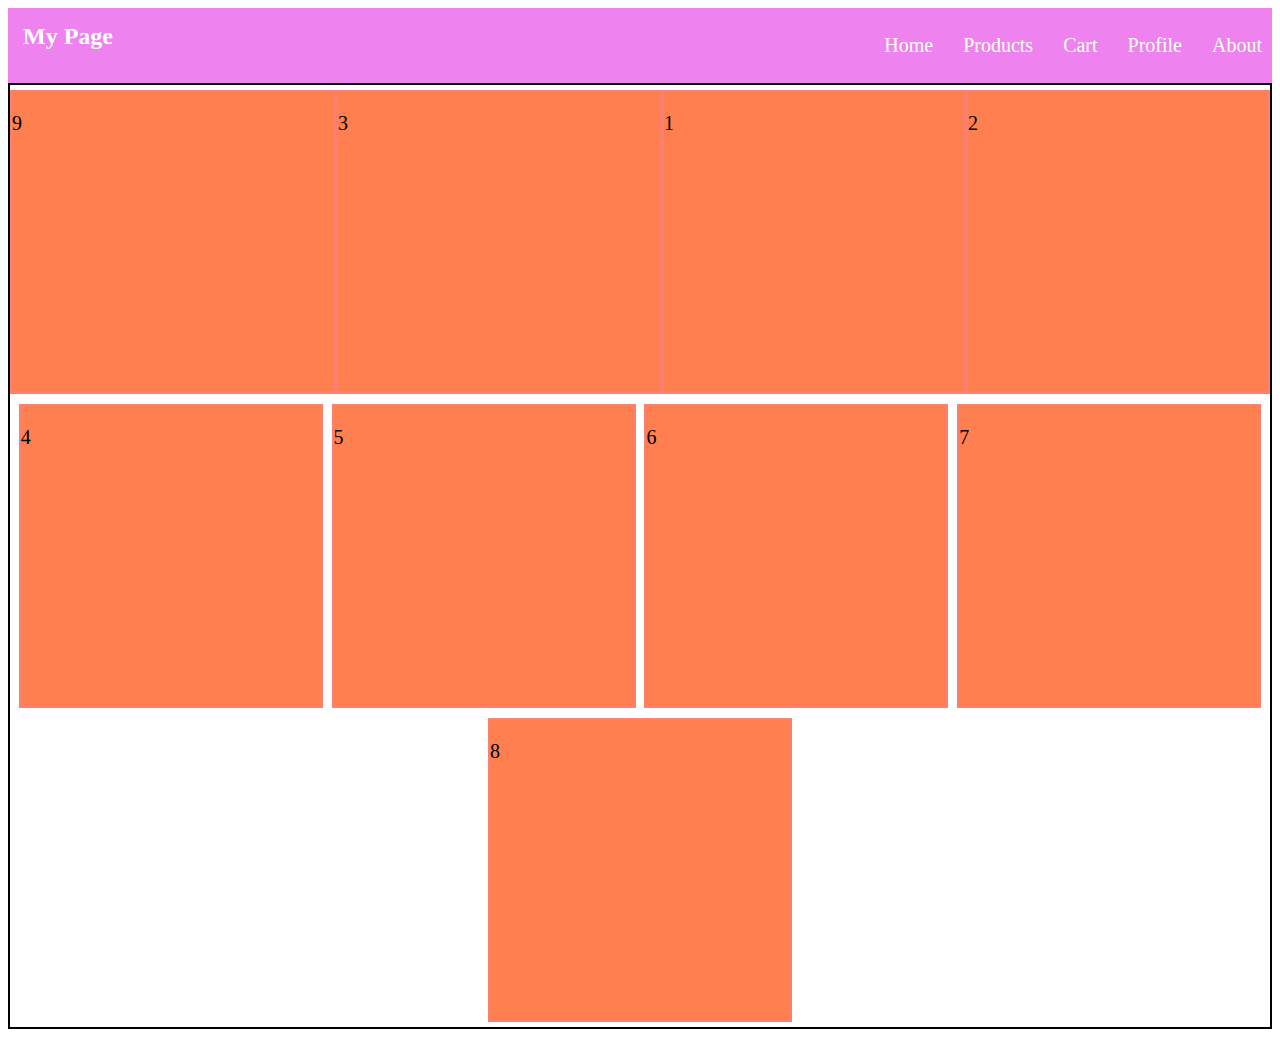
<file: CSE0613301-302/CSS_Navbar_Using_Flex/index.html>
<!DOCTYPE html>
<html lang="en">
<head>
    <meta charset="UTF-8">
    <meta name="viewport" content="width=device-width, initial-scale=1.0">
    <title>Document</title>
    <link rel="stylesheet" href="style.css">
</head>
<body>
    <header>
        <nav class="navlinks">
            <h2 class="img-style">My Page</h2>
            <ul class="navbar">
                <li class="list-style">
                    <a class="link-style" href="./">Home</a>
                </li>
                <li class="list-style">
                    <a class="link-style" href="./Products">Products</a>
                </li>
                <li class="list-style">
                    <a class="link-style" href="./Cart">Cart</a>
                </li>
                <li class="list-style">
                    <a class="link-style" href="./Profile">Profile</a>
                </li>
                <li class="list-style">
                    <a class="link-style" href="./About">About</a>
                </li>
            </ul>
        </nav>
    </header>


    <section class="flexbox">
        <div class="flex-item">
            <p>1</p>
        </div>
        <div class="flex-item">
            <p>2</p>
        </div>
        <div class="flex-item flex-order">
            <p>3</p>
        </div>
        <div class="flex-item">
            <p>4</p>
        </div>
        <div class="flex-item">
            <p>5</p>
        </div>
        <div class="flex-item">
            <p>6</p>
        </div>
        <div class="flex-item">
            <p>7</p>
        </div>
        <div class="flex-item">
            <p>8</p>
        </div>
        <div class="flex-item flex-order2">
            <p>9</p>
        </div>
    </section>
</body>
</html>
</file>
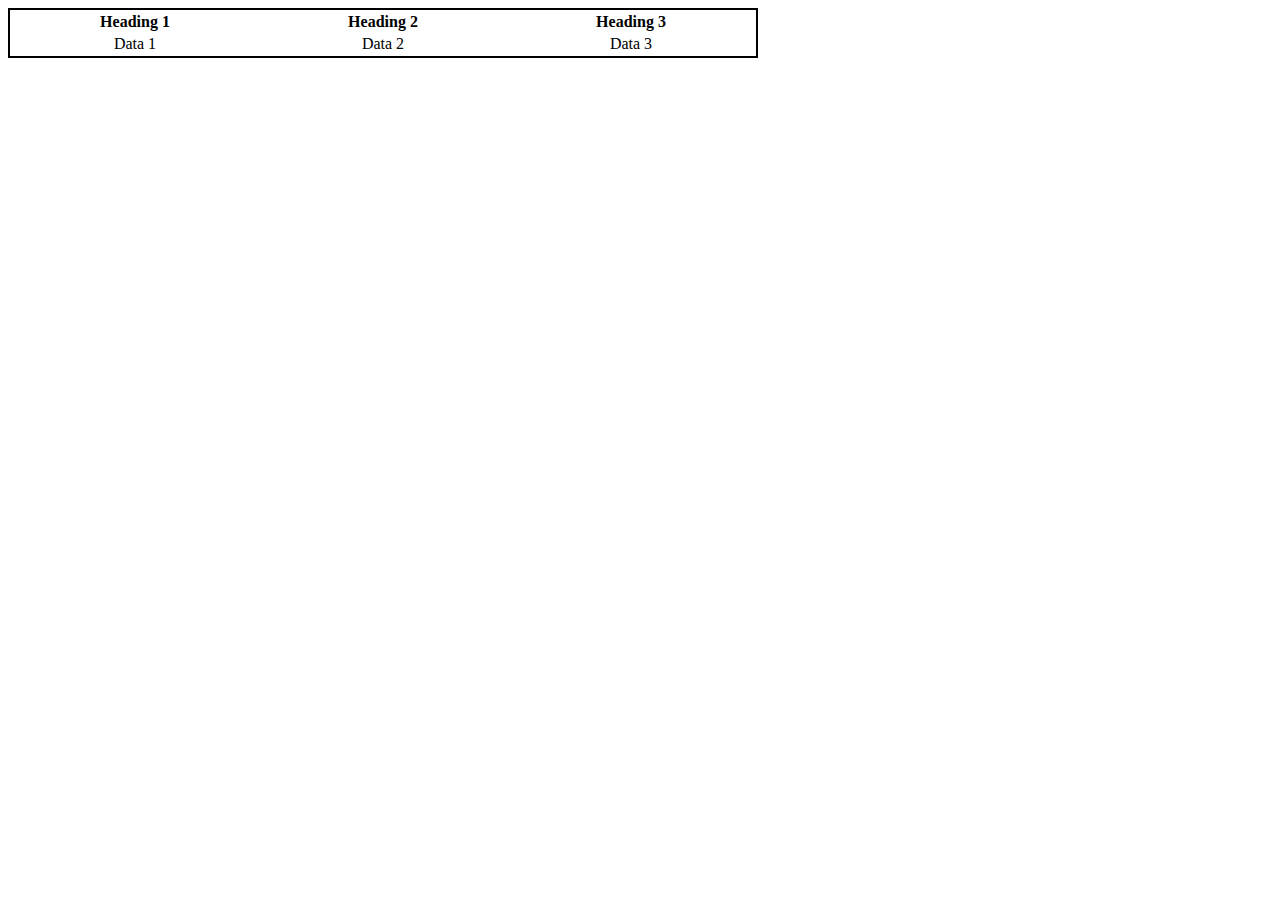
<file: CSE0613301-302/Images-and-tables/index.html>
<!DOCTYPE html>
<html lang="en">
<head>
    <meta charset="UTF-8">
    <meta name="viewport" content="width=device-width, initial-scale=1.0">
    <link rel="shortcut icon" href="./media/cat_favicon.jpg" type="image/x-icon">
    <title>class 2</title>
</head>
<body>
    <!-- <img src="./media/cat.jpg" alt="This is a cat" width="500px" height="500px">

    <a href="https://google.com" target="_blank">
        <img src="./media/google.jpg" alt="Google Icon" width="100px">
    </a> -->

    <table style="width: 750px; text-align: center; border: 2px; border-style: solid;">
        <tr>
            <th>Heading 1</th>
            <th>Heading 2</th>
            <th>Heading 3</th>
        </tr>
        <tr>
            <td>Data 1</td>
            <td>Data 2</td>
            <td>Data 3</td>
        </tr>
    </table>


</body>
</html>
</file>
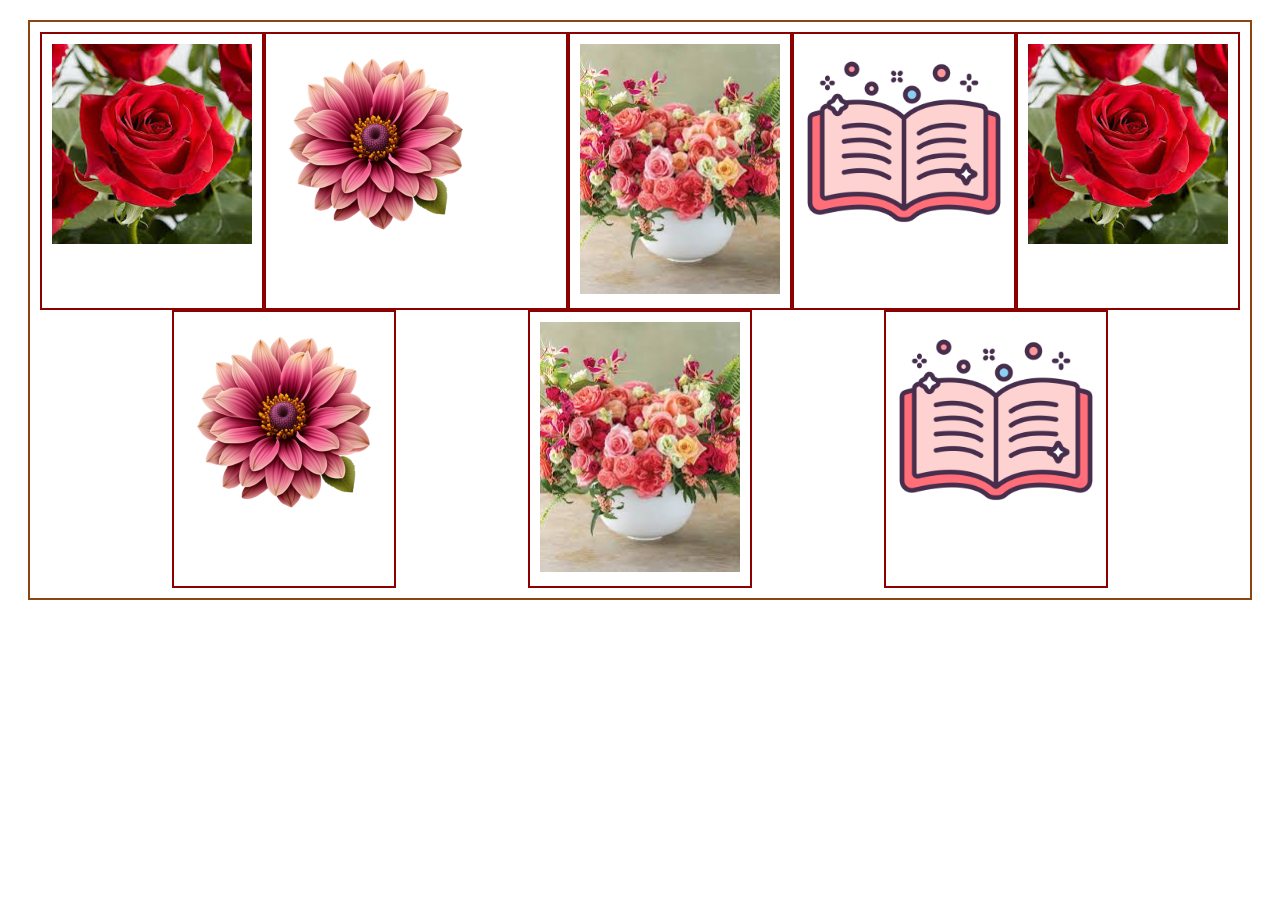
<file: CSE0613301-302/CSS_Flexbox/HTML/index.html>
<!DOCTYPE html>
<html lang="en">
<head>
    <meta charset="UTF-8">
    <meta name="viewport" content="width=device-width, initial-scale=1.0">
    <title>Document</title>
    <link rel="stylesheet" href="../CSS/main.css">
</head>
<body>
    <div class="flex-container">
        <div class="flex-item">
            <img class="image-style" src="../Media/f1.jpg" alt="">
        </div>
        <div class="flex-item item-grow">
            <img class="image-style" src="../Media/f2.webp" alt="">
        </div>
        <div class="flex-item item-shrink">
            <img class="image-style" src="../Media/f3.jpg" alt="">
        </div>
        <div class="flex-item">
            <img class="image-style" src="../Media/book.png" alt="">
        </div>
        <div class="flex-item">
            <img class="image-style" src="../Media/f1.jpg" alt="">
        </div>
        <div class="flex-item">
            <img class="image-style" src="../Media/f2.webp" alt="">
        </div>
        <div class="flex-item">
            <img class="image-style" src="../Media/f3.jpg" alt="">
        </div>
        <div class="flex-item">
            <img class="image-style" src="../Media/book.png" alt="">
        </div>
    </div>
</body>
</html>
</file>
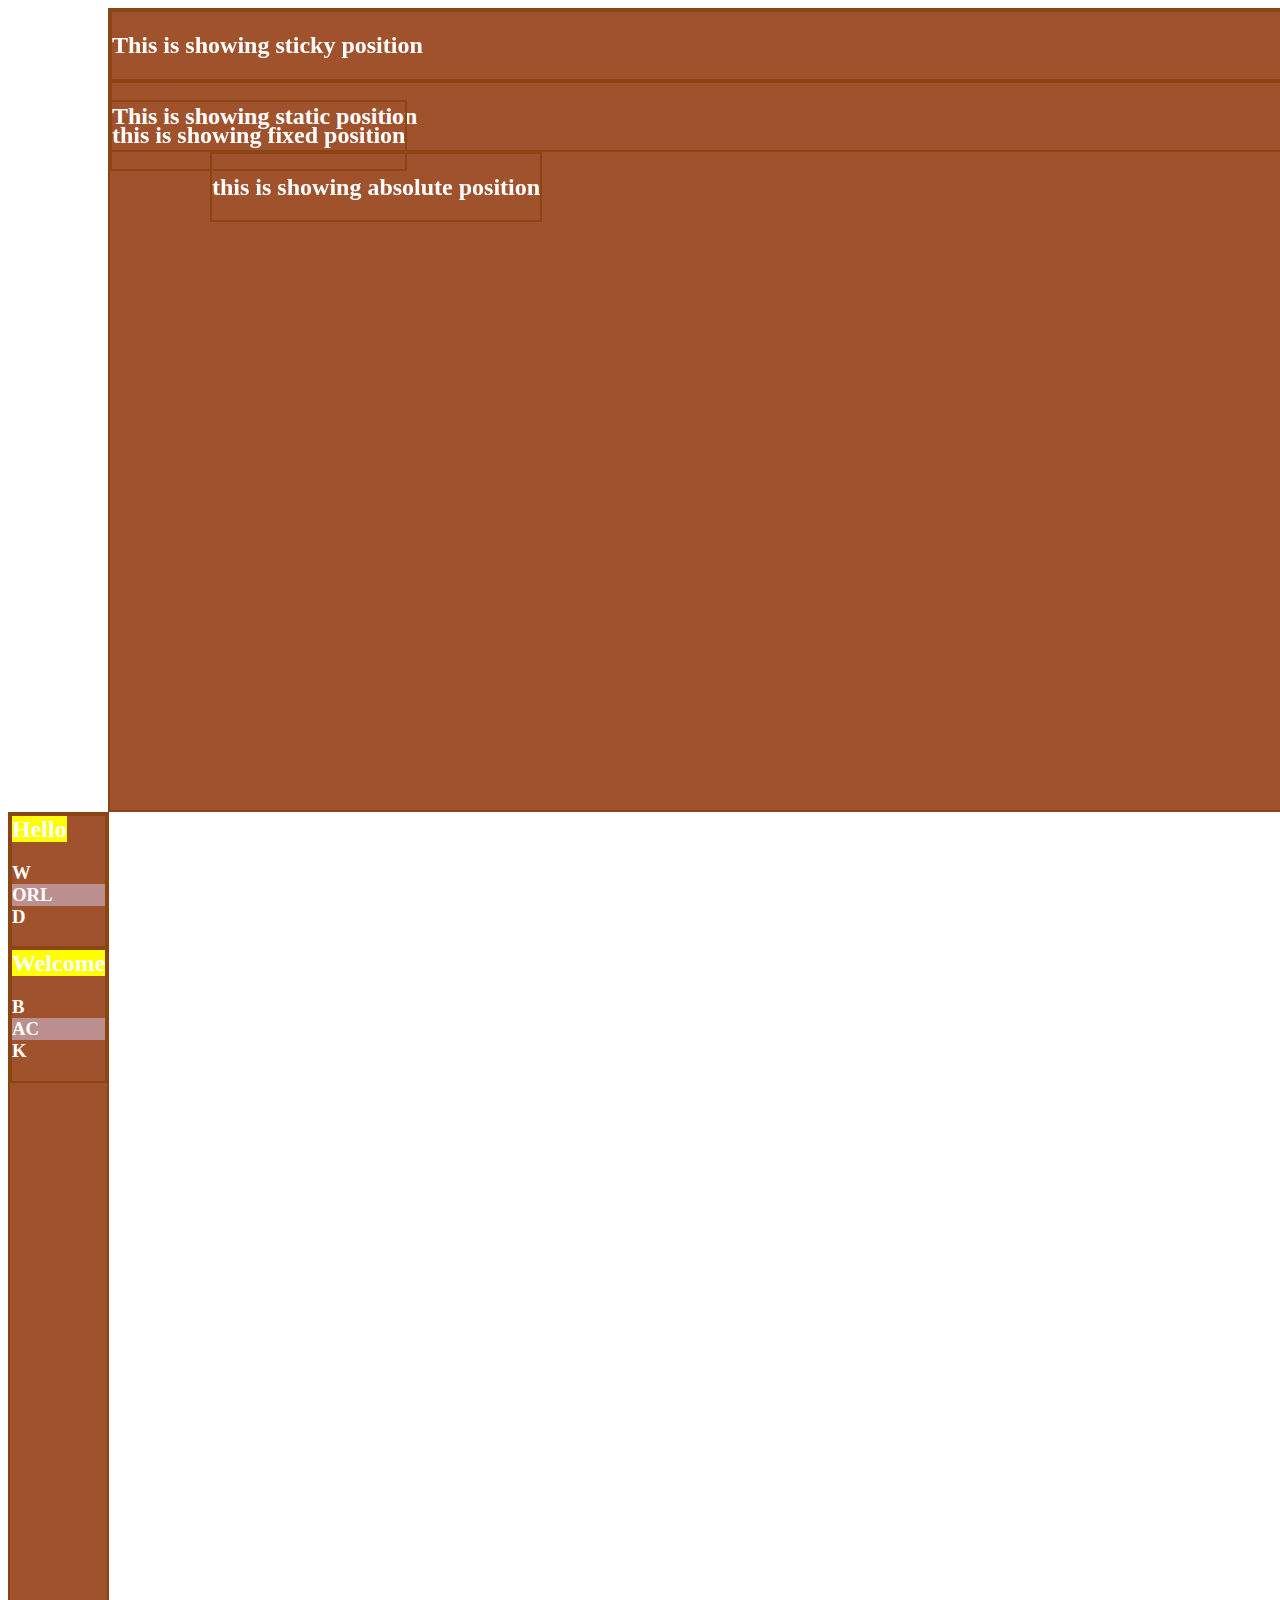
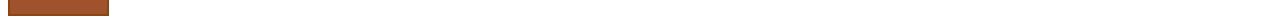
<file: CSE0613301-302/CSS_Layout/HTML/index.html>
<!DOCTYPE html>
<html lang="en">
<head>
    <meta charset="UTF-8">
    <meta name="viewport" content="width=device-width, initial-scale=1.0">
    <title>Document</title>
    <link rel="stylesheet" href="../CSS/main.css">
</head>
<body>
    <div class="position-relative set-size">
        <div class="position-sticky">
            <h2>This is showing sticky position</h2>
        </div>
        <div class="position-staitc">
            <h2>This is showing static position</h2>
        </div>
        <div class="position-fixed">
            <h2>this is showing fixed position</h2>
        </div>
        <div class="position-absolute">
            <h2>this is showing absolute position</h2>
        </div>
    </div>
    <div class="display-inline-block set-size">
        <div>
            <h2 class="display-inline">Hello</h2>
            <h3>W<span class="display-block">ORL</span>D</h3>
        </div>

        <div>
            <h2 class="display-inline">Welcome</h2>
            <h3>B<span class="display-block">AC</span>K</h3>
        </div>

        <div class="display-none">
            <h2>I am going to hide this text later</h2>
        </div>
    </div>
</body>
</html>
</file>
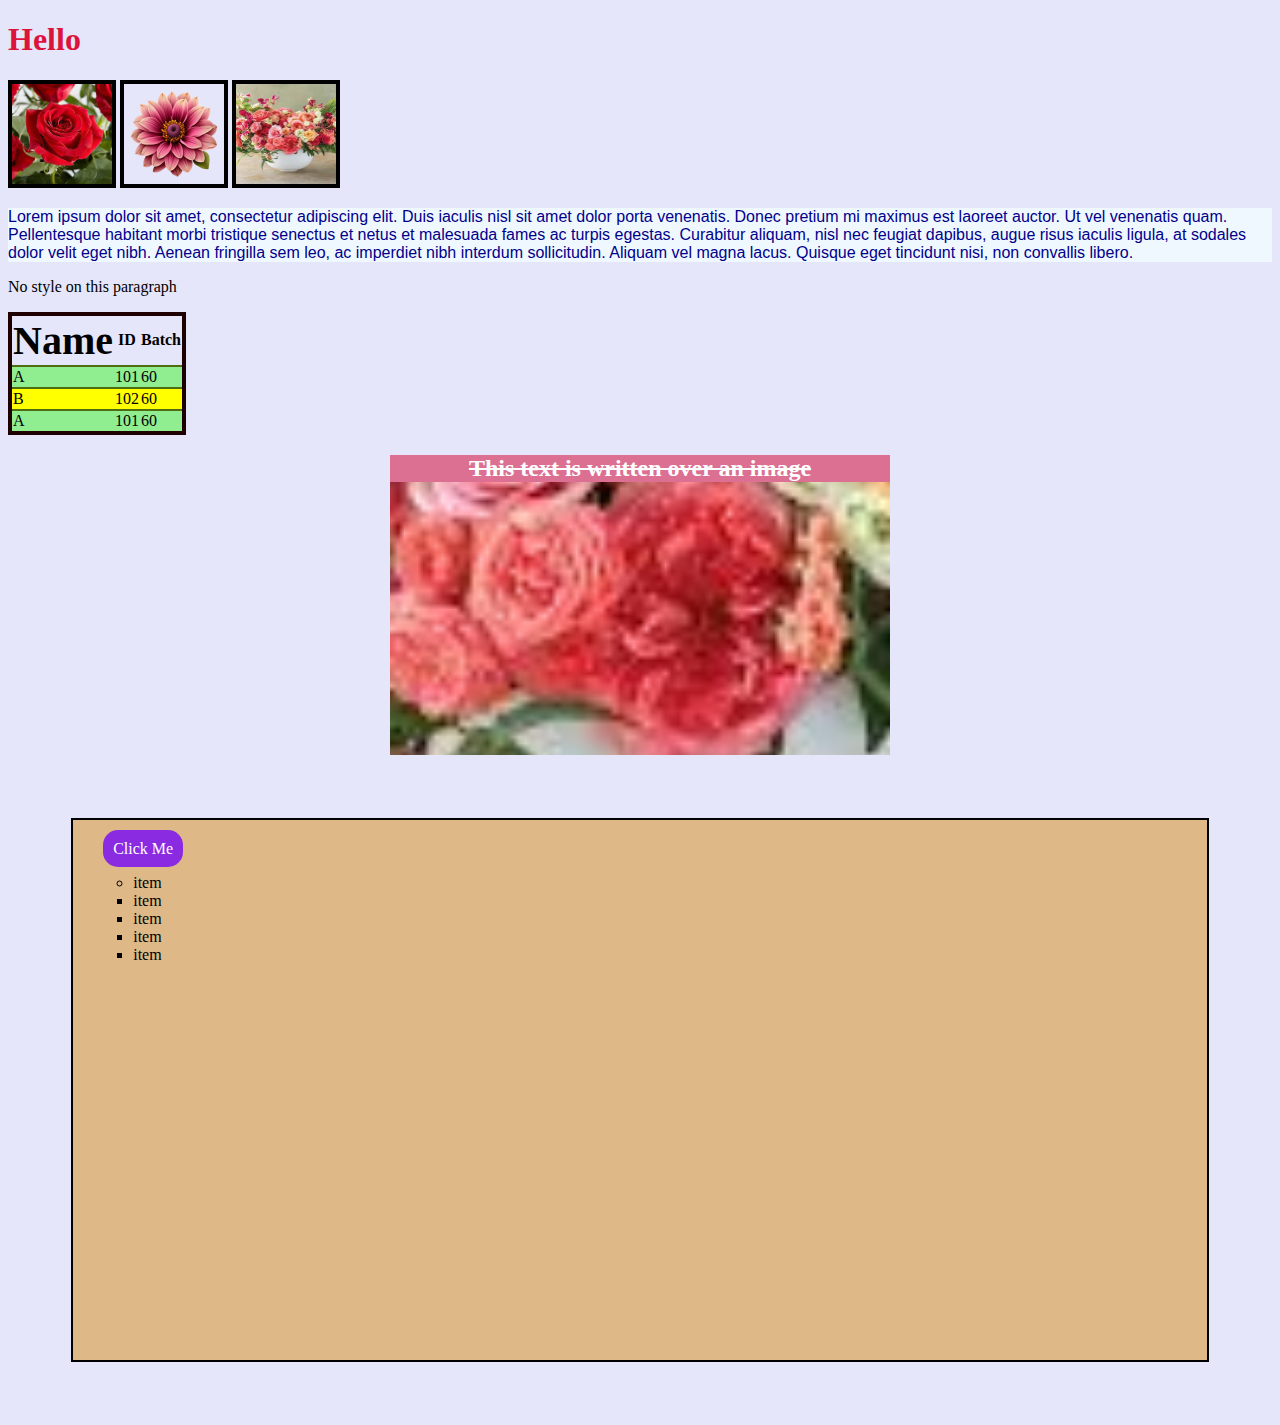
<file: CSE0613301-302/CSS_Review/HTML/index.html>
<!DOCTYPE html>
<html lang="en">
<head>
    <meta charset="UTF-8">
    <meta name="viewport" content="width=device-width, initial-scale=1.0">
    <title>Favorite Book</title>
    <link rel="shortcut icon" href="../Media/book.png" type="image/x-icon">

    <link rel="stylesheet" href="../CSS/main.css">

    <style>
        /* element selector */
        body{
            background-color: lavender;
        }

        /* class selector */
        .image-style{
            height: 100px;
            width: 100px;
            border: solid 4px black;
        }


        /* id selector */
        #paragrapgh-style{
            background-color: aliceblue;
            color: darkblue;
            font-family: Arial, Helvetica, sans-serif;
            /* font-style: ; */
        }

    </style>
</head>
<body>
    <!-- inline css -->
    <h1 style="color: crimson; font-size: xx-large;">Hello</h1>

    <img class="image-style" src="../Media/f1.jpg" alt="">
    <img class="image-style" src="../Media/f2.webp" alt="">
    <img class="image-style" src="../Media/f3.jpg" alt="">

    <p id="paragrapgh-style">
        Lorem ipsum dolor sit amet, consectetur adipiscing elit. Duis iaculis nisl sit amet dolor porta venenatis. Donec pretium mi maximus est laoreet auctor. Ut vel venenatis quam. Pellentesque habitant morbi tristique senectus et netus et malesuada fames ac turpis egestas. Curabitur aliquam, nisl nec feugiat dapibus, augue risus iaculis ligula, at sodales dolor velit eget nibh. Aenean fringilla sem leo, ac imperdiet nibh interdum sollicitudin. Aliquam vel magna lacus. Quisque eget tincidunt nisi, non convallis libero.
    </p>
    <p>No style on this paragraph</p>

    <table>
        <tr class="row-border">
            <th id="first-heading">Name</th>
            <th class="">ID</th>
            <th class="">Batch</th>
        </tr>
        <tr class="green-bg row-border">
            <td class="">A</td>
            <td class="">101</td>
            <td class="">60</td>
        </tr>
        <tr class="yellow-bg row-border">
            <td class="">B</td>
            <td class="">102</td>
            <td class="">60</td>
        </tr>
        <tr class="green-bg row-border">
            <td class="">A</td>
            <td class="">101</td>
            <td class="">60</td>
        </tr>
    </table>

    <div class="background">
        <h2 class="h-style">This text is written over an image</h2>
    </div>

    <div class="div2">
        <a class="button-style" href="https://ruet.ac.bd" target="_blank">
            Click Me
        </a>

        <ul>
            <li style="list-style-type: circle;">item</li>
            <li>item</li>
            <li>item</li>
            <li>item</li>
            <li>item</li>
        </ul>
    </div>


</body>
</html>
</file>
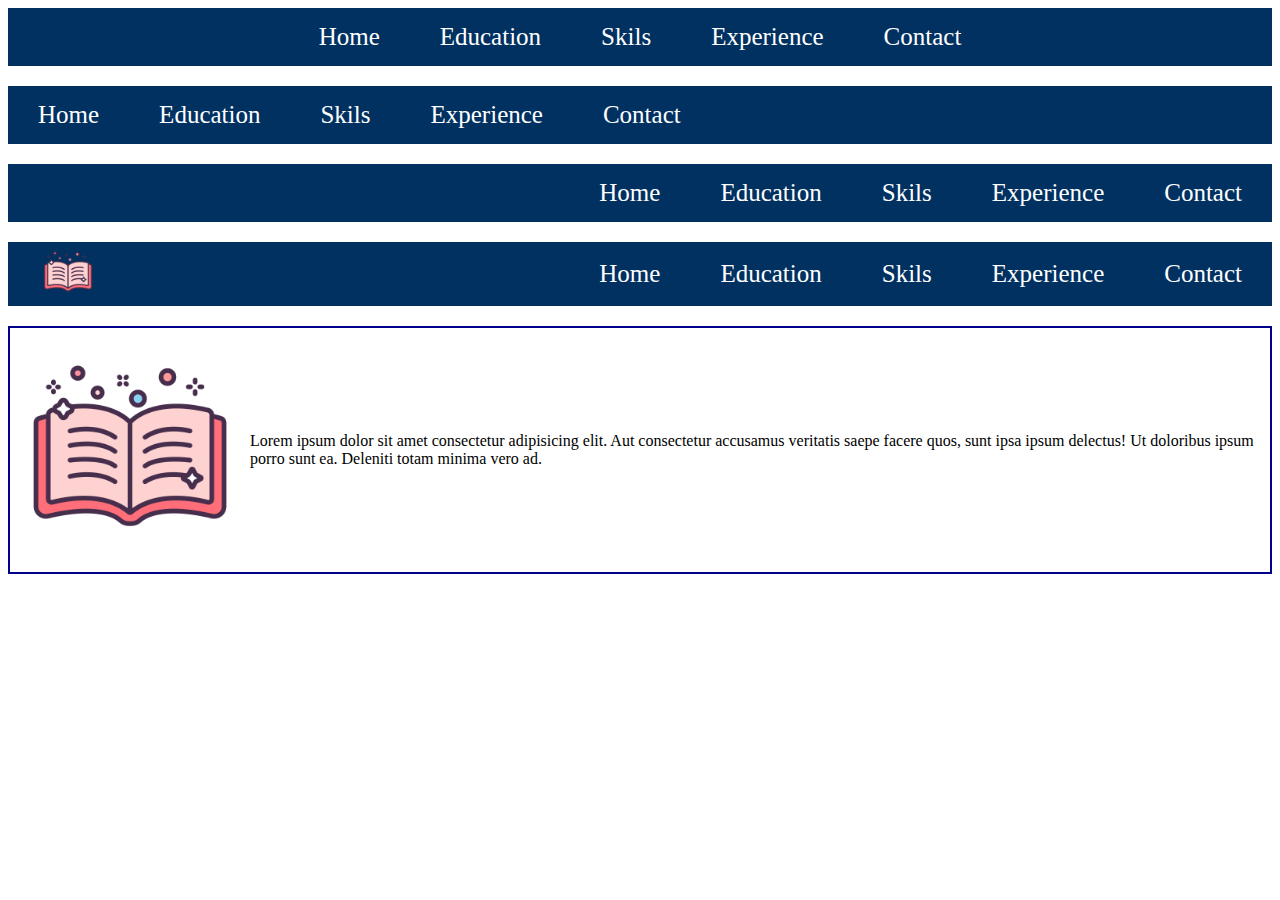
<file: CSE0613301-302/CSS_Navbar_Using_Flex/navbar.html>
<!DOCTYPE html>
<html lang="en">
<head>
    <meta charset="UTF-8">
    <meta name="viewport" content="width=device-width, initial-scale=1.0">
    <title>Navbar</title>
    <link rel="stylesheet" href="./navbar.css">
</head>
<body>
    <header>
        <nav class="flex-container-center">
            <a class="flex-item" href="">Home</a>
            <a class="flex-item" href="">Education</a>
            <a class="flex-item" href="">Skils</a>
            <a class="flex-item" href="">Experience</a>
            <a class="flex-item" href="">Contact</a>
        </nav>
    </header>
    <header>
        <nav class="flex-container-start">
            <a class="flex-item" href="">Home</a>
            <a class="flex-item" href="">Education</a>
            <a class="flex-item" href="">Skils</a>
            <a class="flex-item" href="">Experience</a>
            <a class="flex-item" href="">Contact</a>
        </nav>
    </header>
    <header>
        <nav class="flex-container-end">
            <a class="flex-item" href="">Home</a>
            <a class="flex-item" href="">Education</a>
            <a class="flex-item" href="">Skils</a>
            <a class="flex-item" href="">Experience</a>
            <a class="flex-item" href="">Contact</a>
        </nav>
    </header>

    <header>
        <nav class="nav-container">
            <div>
                <img id="image-style" src="./book.png" alt="">
            </div>
            <div>
                <ul>
                    <li>
                        <a class="flex-item" href="">Home</a>
                    </li>
                    <li>
                        <a class="flex-item" href="">Education</a>
                    </li>
                    <li>
                        <a class="flex-item" href="">Skils</a>
                    </li>
                    <li>
                        <a class="flex-item" href="">Experience</a>
                    </li>
                    <li>
                        <a class="flex-item" href="">Contact</a>
                    </li>
                </ul>
            </div>
        </nav>
    </header>
    <section class="my-introduction">
        <div>
            <img id="my-image" src="./book.png" alt="">
        </div>
        <div>
            <p>Lorem ipsum dolor sit amet consectetur adipisicing elit. Aut consectetur accusamus veritatis saepe facere quos, sunt ipsa ipsum delectus! Ut doloribus ipsum porro sunt ea. Deleniti totam minima vero ad.</p>
        </div>
    </section>
</body>
</html>
</file>
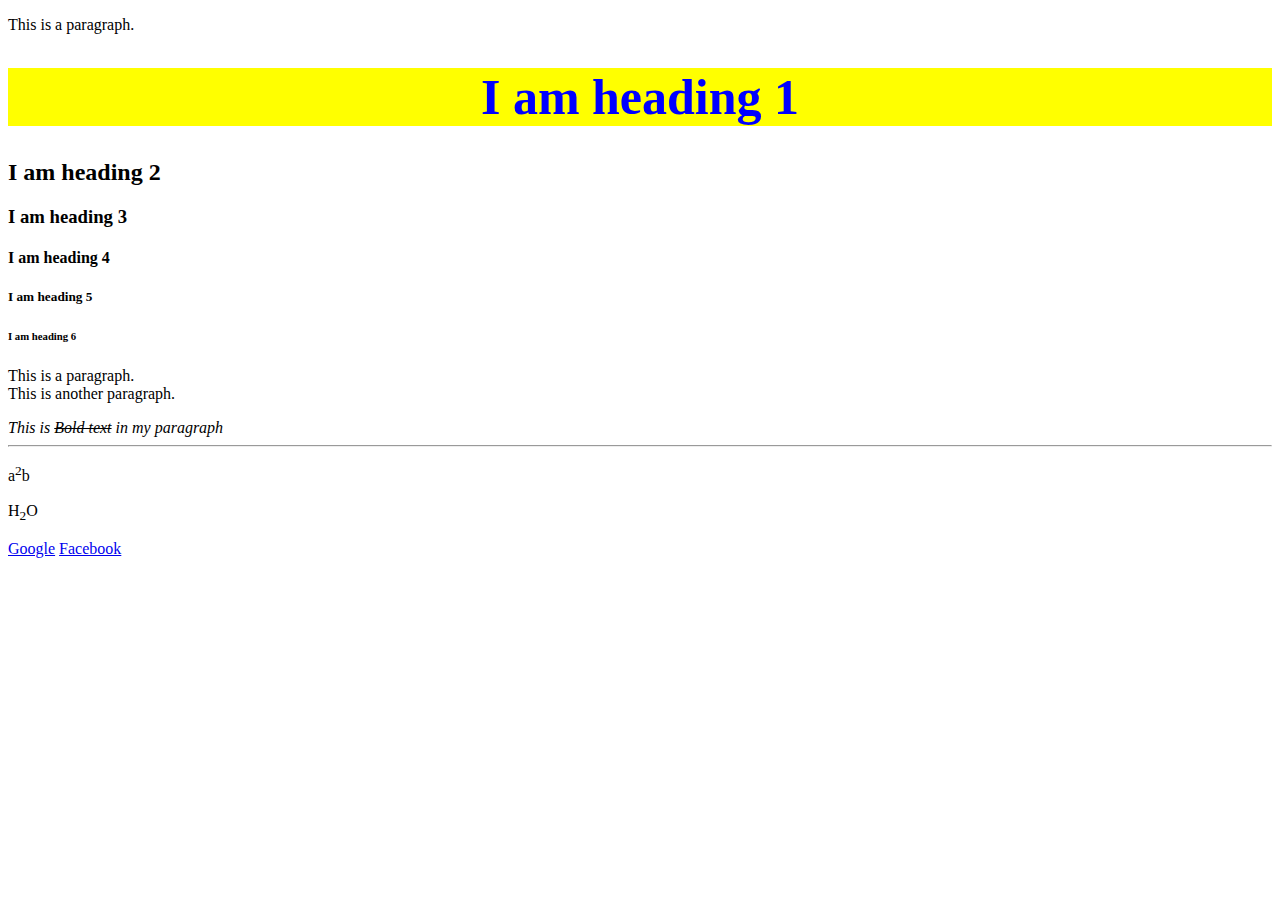
<file: CSE0613301-302/HTML_Basics/example.html>
<!DOCTYPE html>
<html lang="en">
<head>
    <meta charset="UTF-8">
    <meta name="viewport" content="width=device-width, initial-scale=1.0">
    <title>Document</title>
</head>
<body>
    <p title="I'm a tooltip">This is a paragraph.</p>
    <h1 style="color: blue; background-color: yellow; font-size: 50px; text-align: center;">I am heading 1</h1>
    <h2>I am heading 2</h2>
    <h3>I am heading 3</h3>
    <h4>I am heading 4</h4>
    <h5>I am heading 5</h5>
    <h6>I am heading 6</h6>

    <p>This is a paragraph. <br>
    This is another paragraph.</p>

    <i>This is <del>Bold text</del> in my paragraph</i>
    <hr>
    <p>a<sup>2</sup>b</p>
    <p>H<sub>2</sub>O</p>


    <!-- this is a comment -->
    <a href="https://www.google.com/">Google</a>
    <a href="https://www.facebook.com/" target="_blank">Facebook</a>

</body>
</html>
</file>
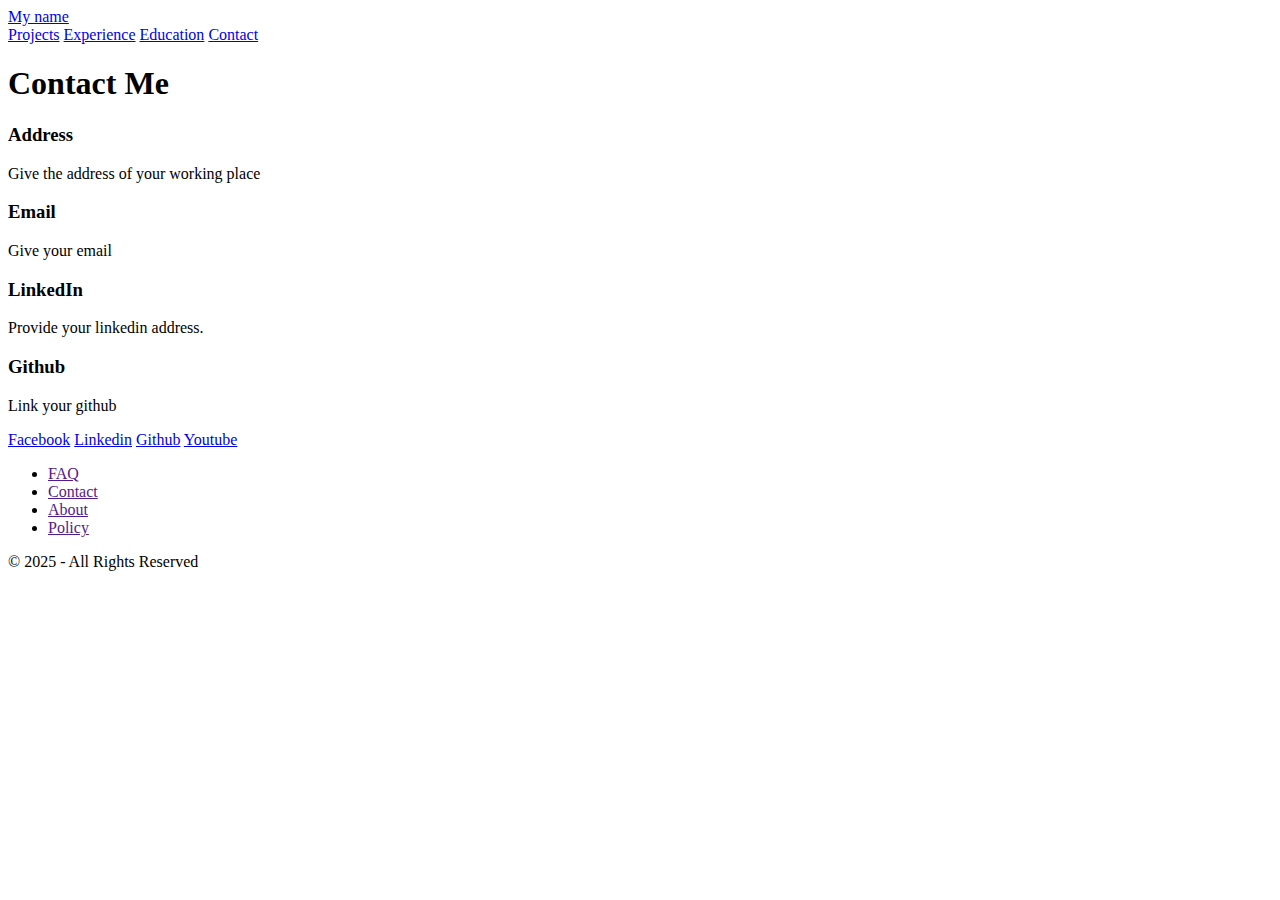
<file: CSE0613301-302/Simple-Portfolio-Website/contact.html>
<!DOCTYPE html>
<html lang="en">
<head>
    <meta charset="UTF-8">
    <meta name="viewport" content="width=device-width, initial-scale=1.0">
    <title>My Website</title>
</head>
<body>
    <header>
        <a href="./index.html">My name</a>

        <nav>
            <a href="./projects.html">Projects</a>
            <a href="./experience.html">Experience</a>
            <a href="./education.html">Education</a>
            <a href="./contact.html">Contact</a>
        </nav>
    </header>

    <section>
        <h1>Contact Me</h2>
        <div>
            <h3>Address</h3>
            <p>
                Give the address of your working place
            </p>
        </div>
        <div>
            <h3>Email</h3>
            <p>
                Give your email
            </p>
        </div>
        <div>
            <h3>LinkedIn</h3>
            <p>
                Provide your linkedin address.
            </p>
        </div>
        </div>
        <div>
            <h3>Github</h3>
            <p>
                Link your github
            </p>
        </div>
    </section>

    <footer>
        <div>
            <a href="#">Facebook</a>
            <a href="#">Linkedin</a>
            <a href="#">Github</a>
            <a href="#">Youtube</a>
        </div>

        <div>
            <ul>
                <li><a href="">FAQ</a></li>
                <li><a href="">Contact</a></li>
                <li><a href="">About</a></li>
                <li><a href="">Policy</a></li>
            </ul>
        </div>
        <p>&copy; 2025 - All Rights Reserved</p>
    </footer>
</body>
</html>
</file>
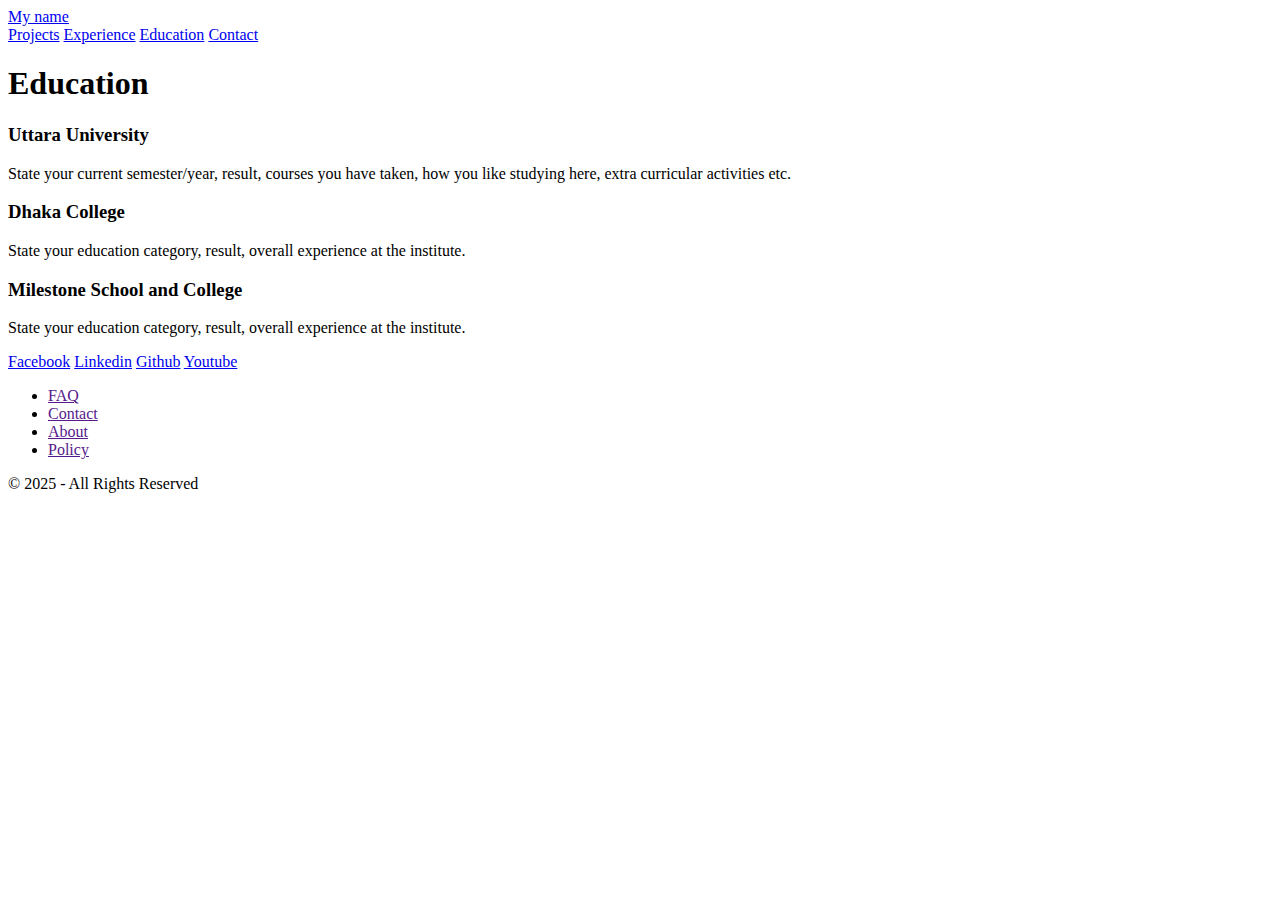
<file: CSE0613301-302/Simple-Portfolio-Website/education.html>
<!DOCTYPE html>
<html lang="en">
<head>
    <meta charset="UTF-8">
    <meta name="viewport" content="width=device-width, initial-scale=1.0">
    <title>My Website</title>
</head>
<body>
    <header>
        <a href="./index.html">My name</a>

        <nav>
            <a href="./projects.html">Projects</a>
            <a href="./experience.html">Experience</a>
            <a href="./education.html">Education</a>
            <a href="./contact.html">Contact</a>
        </nav>
    </header>

    <section>
        <h1>Education</h2>
        <div>
            <h3>Uttara University</h3>
            <p>
                State your current semester/year, result, courses you have taken, how you like studying here,
                extra curricular activities etc.
            </p>
        </div>
        <div>
            <h3>Dhaka College</h3>
            <p>
                State your education category, result, overall experience at the institute.
            </p>
        </div>
        <div>
            <h3>Milestone School and College</h3>
            <p>
                State your education category, result, overall experience at the institute.
            </p>
        </div>
    </section>

    <footer>
        <div>
            <a href="#">Facebook</a>
            <a href="#">Linkedin</a>
            <a href="#">Github</a>
            <a href="#">Youtube</a>
        </div>

        <div>
            <ul>
                <li><a href="">FAQ</a></li>
                <li><a href="">Contact</a></li>
                <li><a href="">About</a></li>
                <li><a href="">Policy</a></li>
            </ul>
        </div>
        <p>&copy; 2025 - All Rights Reserved</p>
    </footer>
</body>
</html>
</file>
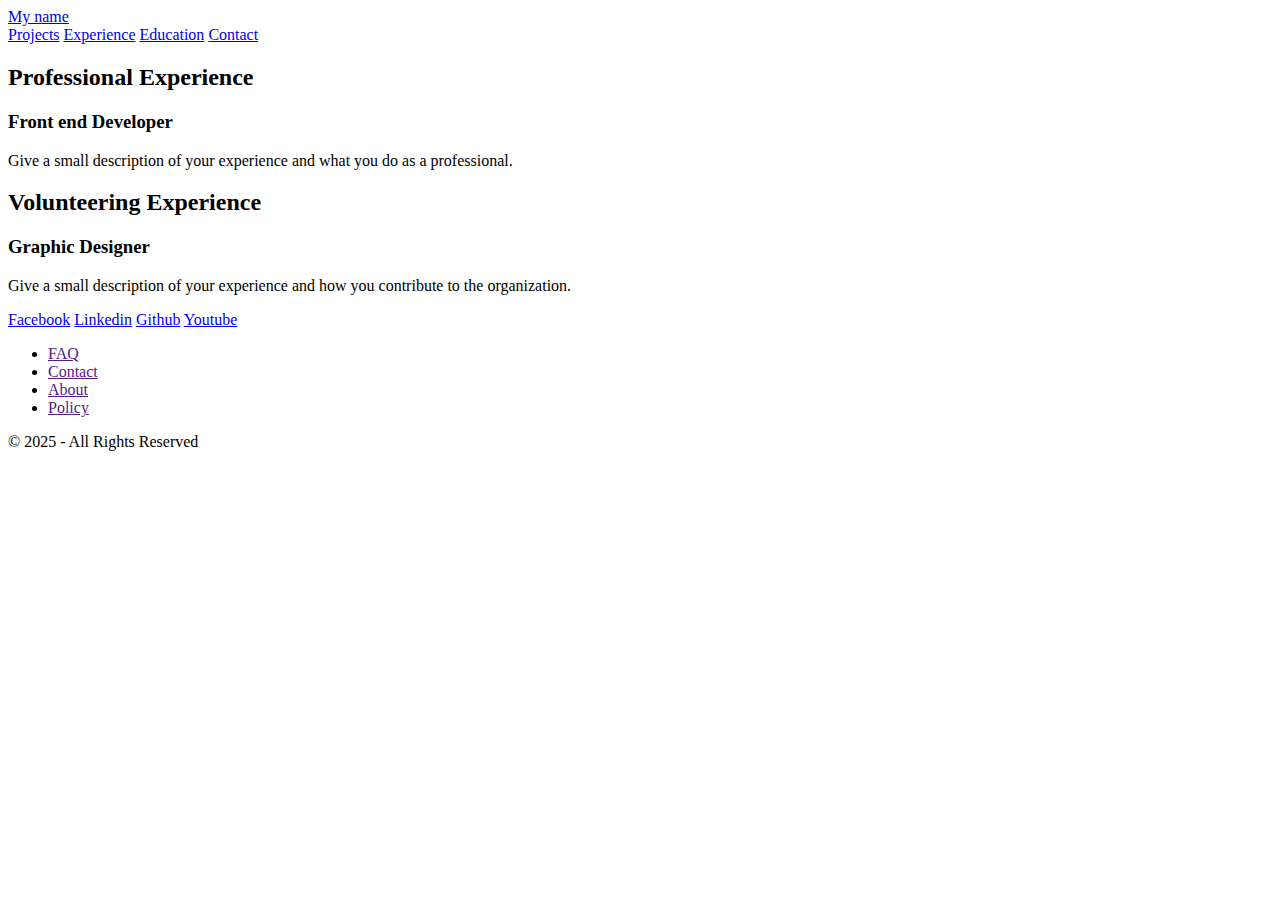
<file: CSE0613301-302/Simple-Portfolio-Website/experience.html>
<!DOCTYPE html>
<html lang="en">
<head>
    <meta charset="UTF-8">
    <meta name="viewport" content="width=device-width, initial-scale=1.0">
    <title>My Website</title>
</head>
<body>
    <header>
        <a href="./index.html">My name</a>

        <nav>
            <a href="./projects.html">Projects</a>
            <a href="./experience.html">Experience</a>
            <a href="./education.html">Education</a>
            <a href="./contact.html">Contact</a>
        </nav>
    </header>

    <section>
        <div>
            <h2>Professional Experience</h2>
            <div>
                <h3>Front end Developer</h3>
                <p>
                    Give a small description of your experience and what you do as a professional.
                </p>
            </div>
            
        </div>
        <div>
            <h2>Volunteering Experience</h2>
            <div>
                <h3>Graphic Designer</h3>
                <p>
                    Give a small description of your experience and how you contribute to the organization.
                </p>
            </div>
        </div>
    </section>

    <footer>
        <div>
            <a href="#">Facebook</a>
            <a href="#">Linkedin</a>
            <a href="#">Github</a>
            <a href="#">Youtube</a>
        </div>

        <div>
            <ul>
                <li><a href="">FAQ</a></li>
                <li><a href="">Contact</a></li>
                <li><a href="">About</a></li>
                <li><a href="">Policy</a></li>
            </ul>
        </div>
        <p>&copy; 2025 - All Rights Reserved</p>
    </footer>
</body>
</html>
</file>
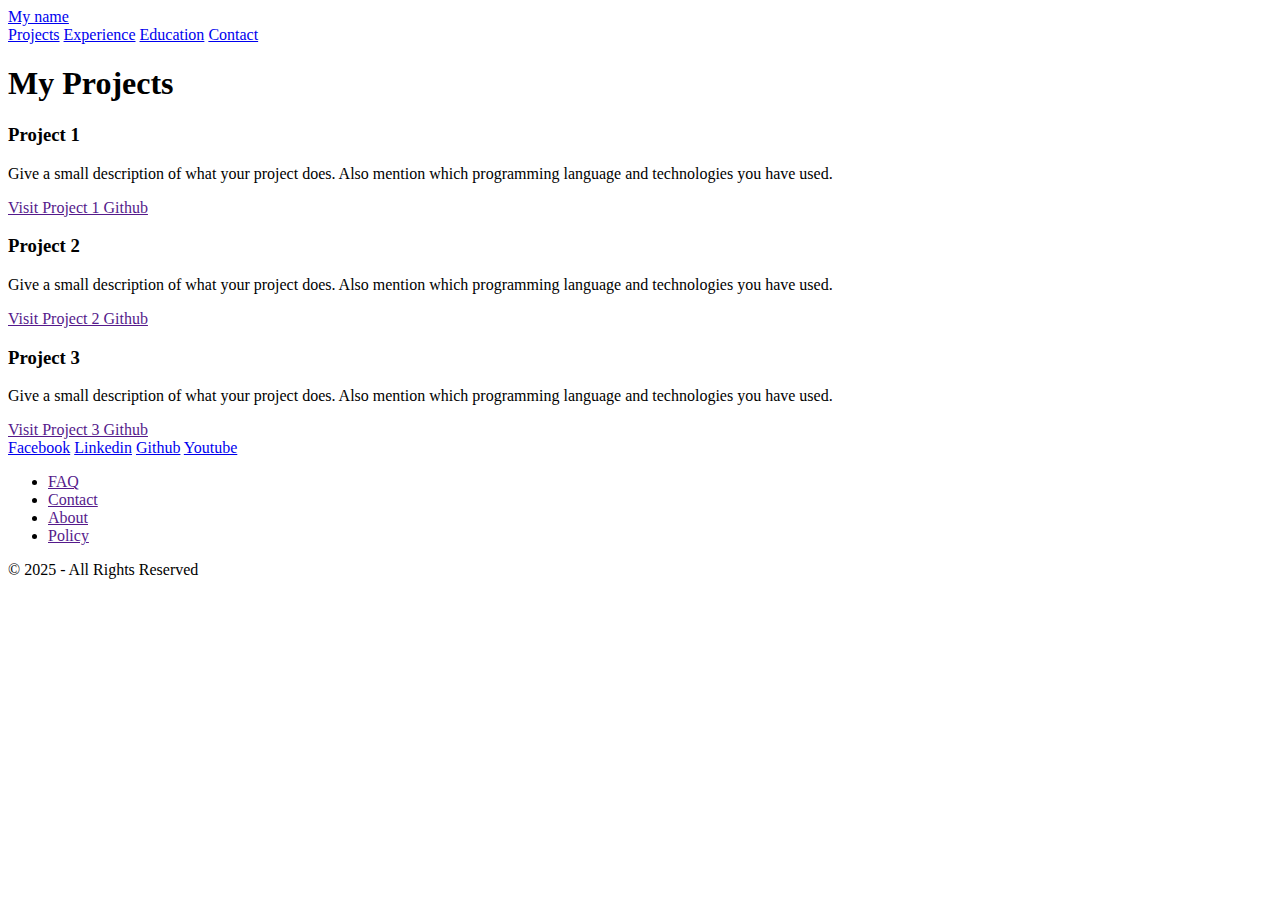
<file: CSE0613301-302/Simple-Portfolio-Website/projects.html>
<!DOCTYPE html>
<html lang="en">
<head>
    <meta charset="UTF-8">
    <meta name="viewport" content="width=device-width, initial-scale=1.0">
    <title>My Website</title>
</head>
<body>
    <header>
        <a href="./index.html">My name</a>

        <nav>
            <a href="./projects.html">Projects</a>
            <a href="./experience.html">Experience</a>
            <a href="./education.html">Education</a>
            <a href="./contact.html">Contact</a>
        </nav>
    </header>

    <section>
        <h1>My Projects</h2>
        <div>
            <h3>Project 1</h3>
            <p>
                Give a small description of what your project does. Also mention which programming language and
                technologies you have used.
            </p>
            <a href="">Visit Project 1 Github</a>
        </div>
        <div>
            <h3>Project 2</h3>
            <p>
                Give a small description of what your project does. Also mention which programming language and
                technologies you have used.
            </p>
            <a href="">Visit Project 2 Github</a>
        </div>
        <div>
            <h3>Project 3</h3>
            <p>
                Give a small description of what your project does. Also mention which programming language and
                technologies you have used.
            </p>
            <a href="">Visit Project 3 Github</a>
        </div>
    </section>

    <footer>
        <div>
            <a href="#">Facebook</a>
            <a href="#">Linkedin</a>
            <a href="#">Github</a>
            <a href="#">Youtube</a>
        </div>

        <div>
            <ul>
                <li><a href="">FAQ</a></li>
                <li><a href="">Contact</a></li>
                <li><a href="">About</a></li>
                <li><a href="">Policy</a></li>
            </ul>
        </div>
        <p>&copy; 2025 - All Rights Reserved</p>
    </footer>
</body>
</html>
</file>
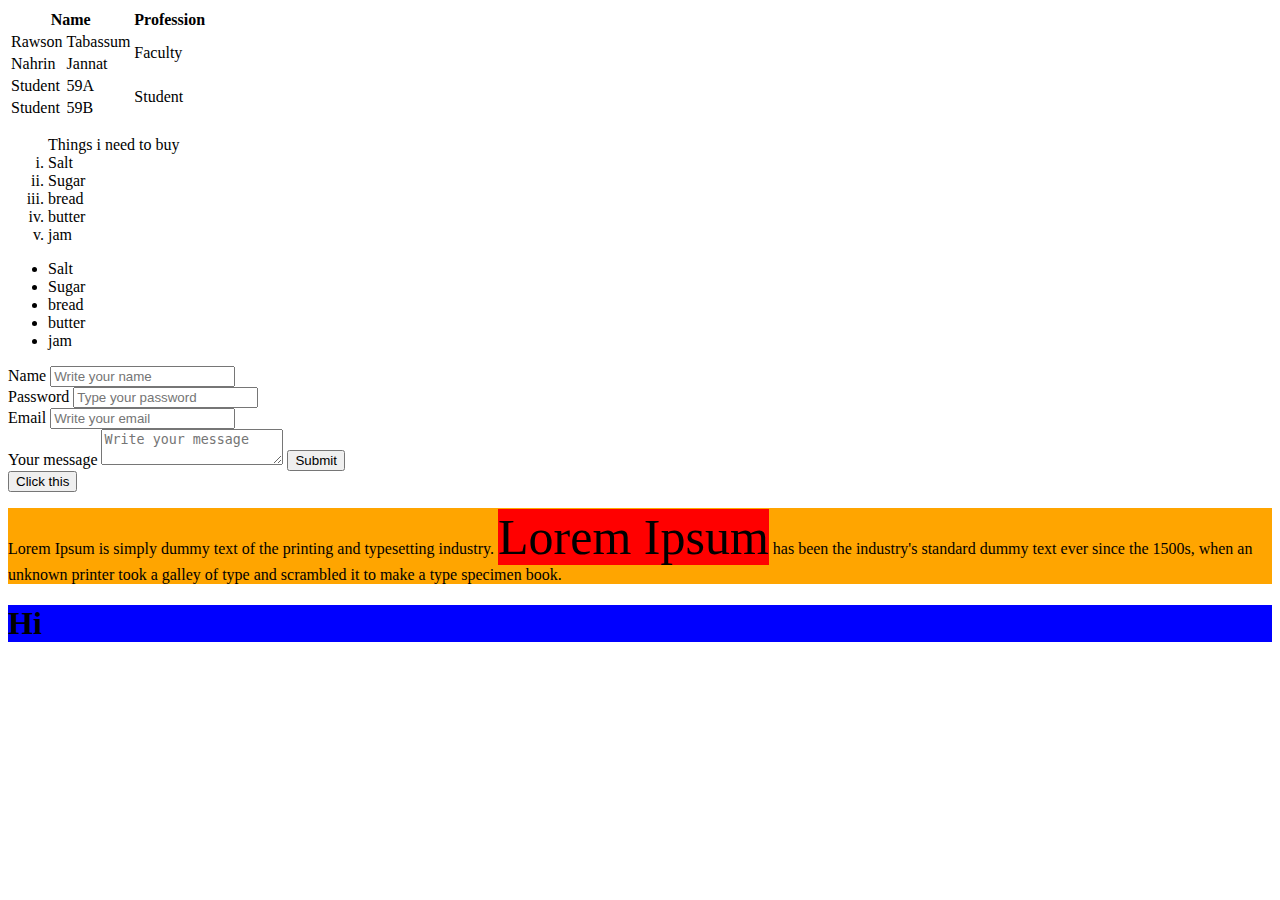
<file: CSE0613301-302/Tables-lists-forms/example.html>
<!DOCTYPE html>
<html lang="en">
<head>
    <meta charset="UTF-8">
    <meta name="viewport" content="width=device-width, initial-scale=1.0">
    <title>Document</title>
</head>
<body>
    <table>
        <tr>
            <th colspan="2">Name</th>
            <th>Profession</th>
        </tr>
        <tr>
            <td>Rawson</td>
            <td>Tabassum</td>
            <td rowspan="2">Faculty</td>
        </tr>
        <tr>
            <td>Nahrin</td>
            <td>Jannat</td>
        </tr>
        <tr>
            <td>Student</td>
            <td>59A</td>
            <td rowspan="2">Student</td>
        </tr>
        <tr>
            <td>Student</td>
            <td>59B</td>
        </tr>
    </table>

    <ol type="i">
        Things i need to buy
        <li>Salt</li>
        <li>Sugar</li>
        <li>bread</li>
        <li>butter</li>
        <li>jam</li>
    </ol>
    <ul>
        <li>Salt</li>
        <li>Sugar</li>
        <li>bread</li>
        <li>butter</li>
        <li>jam</li>
    </ul>

    <form action="">
        <label for="">Name</label>
        <input type="text" placeholder="Write your name"> <br>
        <label for="">Password</label>
        <input type="password" placeholder="Type your password"> <br>
        <label for="">Email</label>
        <input type="email" placeholder="Write your email"> <br>
        <label for="">Your message</label>
        <textarea name="" id="" placeholder="Write your message"></textarea>
        <input type="button" value="Submit">
    </form>
    <a href="https://www.google.com/">
        <button>Click this</button>
    </a>
    <!-- inline element -->
     <p style="background-color: orange;">
        Lorem Ipsum is simply dummy text of the printing and typesetting industry. <span style="background-color:  red; font-size: 50px;">Lorem Ipsum</span> has been the industry's standard dummy text ever since the 1500s, when an unknown printer took a galley of type and scrambled it to make a type specimen book.
     </p>
     <h1 style="background-color: blue;">Hi</h1>
     <!-- block level element -->
</body>
</html>
</file>
<file: CSE0613301-302/CSS_Navbar_Using_Flex/style.css>
.navbar{
    display: flex;
    justify-content: end;
}

.navlinks{
    display: flex;
    justify-content:space-between;
    background-color: violet;
}

.img-style{
    width: 100px;
    margin: 10px;
    padding: 5px;
    color: white;
}

.list-style{
    margin-left: 10px;
    /* background-color: violet; */
    padding: 10px;
    list-style-type: none;
    /* border-radius: 10px; */
}

.link-style{
    text-decoration: none;
    text-align: center;
    color: white;
    font-size: 20px;
}

.flexbox{
    display: flex;
    flex-wrap: wrap;
    flex-direction: row;
    /* flex-flow: column wrap; */
    border: 2px solid black;
    justify-content: space-evenly;
    align-items: end;
    
}
.flex-item{
    margin-top: 5px;
    margin-bottom: 5px;
    height: 300px;
    width: 300px;
    background-color: coral;
    border: 2px solid salmon;
    font-size: 20px;
}

.flex-order{
    order: -1;
    flex-grow: 2;
}
.flex-order2{
    order: -2;
    flex-grow: 2;
    align-self: center;
}
</file>
<file: CSE0613301-302/CSS_Flexbox/CSS/main.css>
.flex-container{
    display: flex;
    justify-content: space-evenly;
    margin: 20px;
    padding: 10px;
    border: 2px solid saddlebrown;
    /* flex-direction: column; */
    flex-wrap: wrap;
    align-content: center;
}

.flex-item{
    border: 2px solid darkred;
    padding: 10px;
    flex-basis: 200px;
}

.item-grow{
    flex-grow: 3;
}

.item-shrink{
    flex-shrink: 1;
}

.image-style{
    width: 200px;
}
</file>
<file: CSE0613301-302/CSS_Layout/CSS/main.css>
div{
    border: 2px saddlebrown solid;
}

.position-relative{
    position: relative;
    left: 100px;
}

.set-size{
    height: 800px;
    background-color: sienna;
    color: white;
}

.position-sticky{
    position: sticky;
    top: 0;
}

.position-staitc{
    position: static;
    right: 100px;
}

.position-fixed{
    position: fixed;
    top: 100px;
}

.position-absolute{
    position: absolute;
    left: 100px;
}

.display-inline-block{
    display: inline-block;
}

.display-inline{
    display: inline;
    background-color: yellow;
}

.display-block{
    display: block;
    background-color: rosybrown;
    color: white;
}

.display-none{
    display: none;
    /* visibility: hidden; */
}
</file>
<file: CSE0613301-302/CSS_Review/CSS/main.css>
.green-bg{
    background-color: lightgreen;
}

.yellow-bg{
    background-color: yellow;
}

table{
    border: solid 4px rgba(30, 0, 0, 1);
    border-collapse: collapse;
}


.row-border{
    border: solid 2px rgb(78, 108, 17);
}

#first-heading{
    font-size: 40px;
}

.background{
    width: 500px;
    height: 300px;
    margin: auto;
    background-image: url(../Media/f3.jpg);
    background-color: aqua;
    background-repeat: repeat-y;
    background-size: cover;
    background-position: center ;
    background-attachment: fixed;
}

.h-style{
    color: white;
    background-color: palevioletred;
    text-align: center;
    text-decoration:line-through;
    
}

.div2{
    /* border shorthand property */
    border: 2px solid black; 
    /* border-width: 2px 4px 8px 10px;
    border-style: solid dotted dashed double;
    border-color: black blue gray green; */
    height: 500px;
    margin: 5%;
    padding: 20px;
    background-color: burlywood;
}

.button-style{
    background-color: blueviolet;
    color: white;
    border-radius: 15px;
    border-style: none;
    padding: 10px;
    margin: 10px;
    text-decoration: none;
}

a:visited{
    color: black;
}

a:hover{
    font-size: 100px;}

    ul{
        list-style-type: square;
        /* list-style-image: url(../Media/tik.png); */
        background-size: 10px;
    }
</file>
<file: CSE0613301-302/CSS_Navbar_Using_Flex/navbar.css>
.flex-container-center{
    display: flex;
    justify-content: center;
    height: auto;
    background-color: rgb(0, 49, 97);
    margin-bottom: 20px;
}

.flex-container-end{
    display: flex;
    justify-content: end;
    height: auto;
    background-color: rgb(0, 49, 97);
    margin-bottom: 20px;
}

.flex-container-start{
    display: flex;
    justify-content: start;
    height: auto;
    background-color: rgb(0, 49, 97);
    margin-bottom: 20px;
}

.flex-item{
    text-decoration: none;
    color: white;
    margin: 15px 30px;
    font-size: 25px;
}

.nav-container{
    display: flex;
    justify-content: space-between;
    background-color:rgb(0, 49, 97);
    margin-bottom: 20px;
    align-items: center;
}

.flex-item2{
    text-decoration: none;
    color: white;
    margin:  10px 30px;
    font-size: 20px;
}

#image-style{
    margin-left: 30px;
    padding: 5px;
    height: 50px;
}

ul{
    display: flex;
    justify-content: end;
}

li{
    list-style-type: none;
}

.my-introduction{
    display: flex;
    justify-content: space-between;
    align-items: center;
    height: auto;
    border: 2px solid darkblue;
}

#my-image{
    margin: 20px;
    height: 200px;
}
</file>
